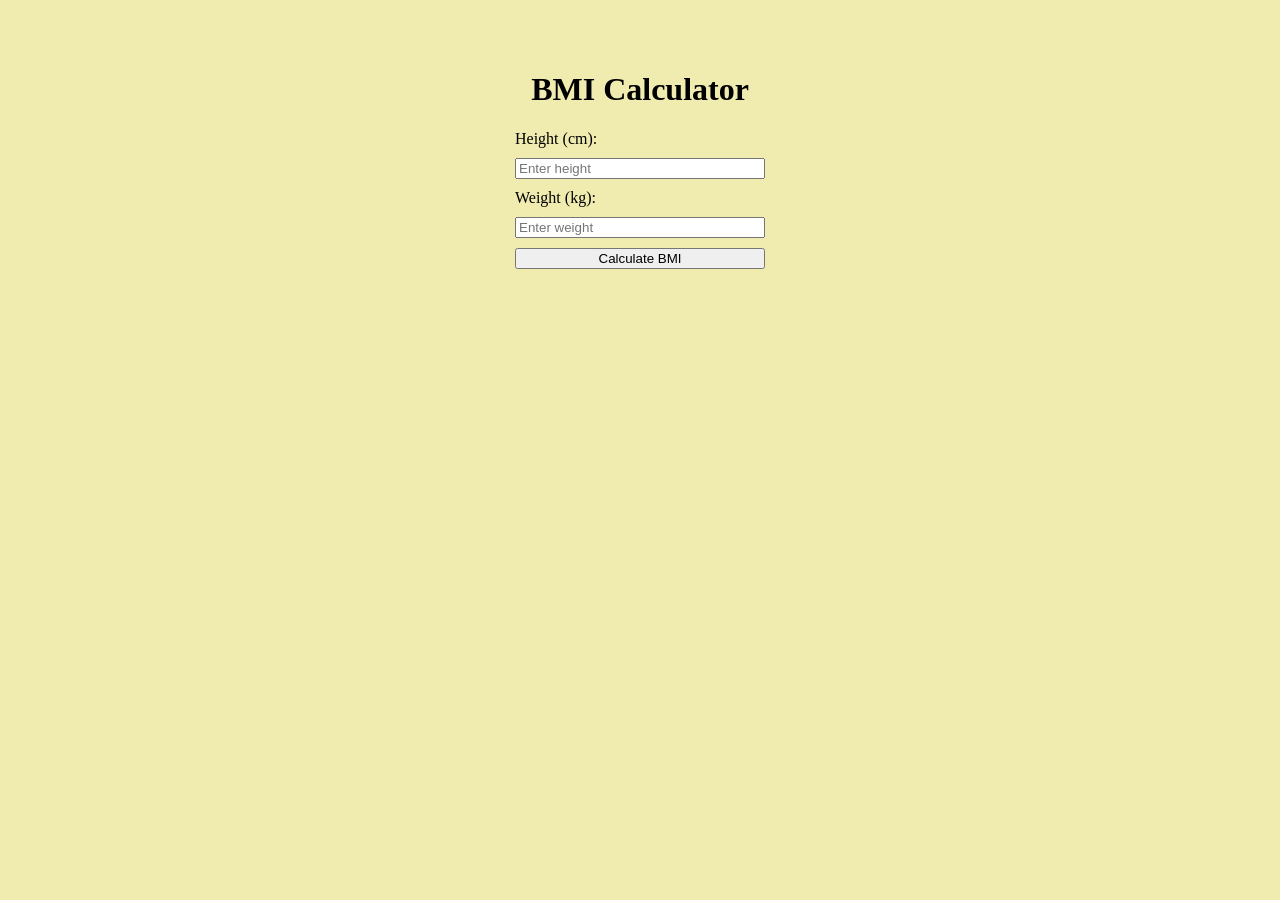
<file: BMI_Calculator/index.html>
<!DOCTYPE html>
<html lang="en">
<head>
    <meta charset="UTF-8">
    <meta name="viewport" content="width=device-width, initial-scale=1.0">
    <title>BMI_Calculator</title>
    <link rel="stylesheet" href="style.css">
</head>
<body>
    <div class="container">
        <h1>BMI Calculator</h1>
        <form id="bmiform">
            <label for="height">Height (cm):</label>
            <input type="number" id="height" placeholder="Enter height" required>
            <label for="weight" >Weight (kg):</label>
            <input type="number" id="weight" placeholder="Enter weight" required>
            <button type="submit">Calculate BMI</button>
        </form>
        <div id="result"></div>
    </div>
    
    <script src="script.js"></script>
</body>
</html>
</file>
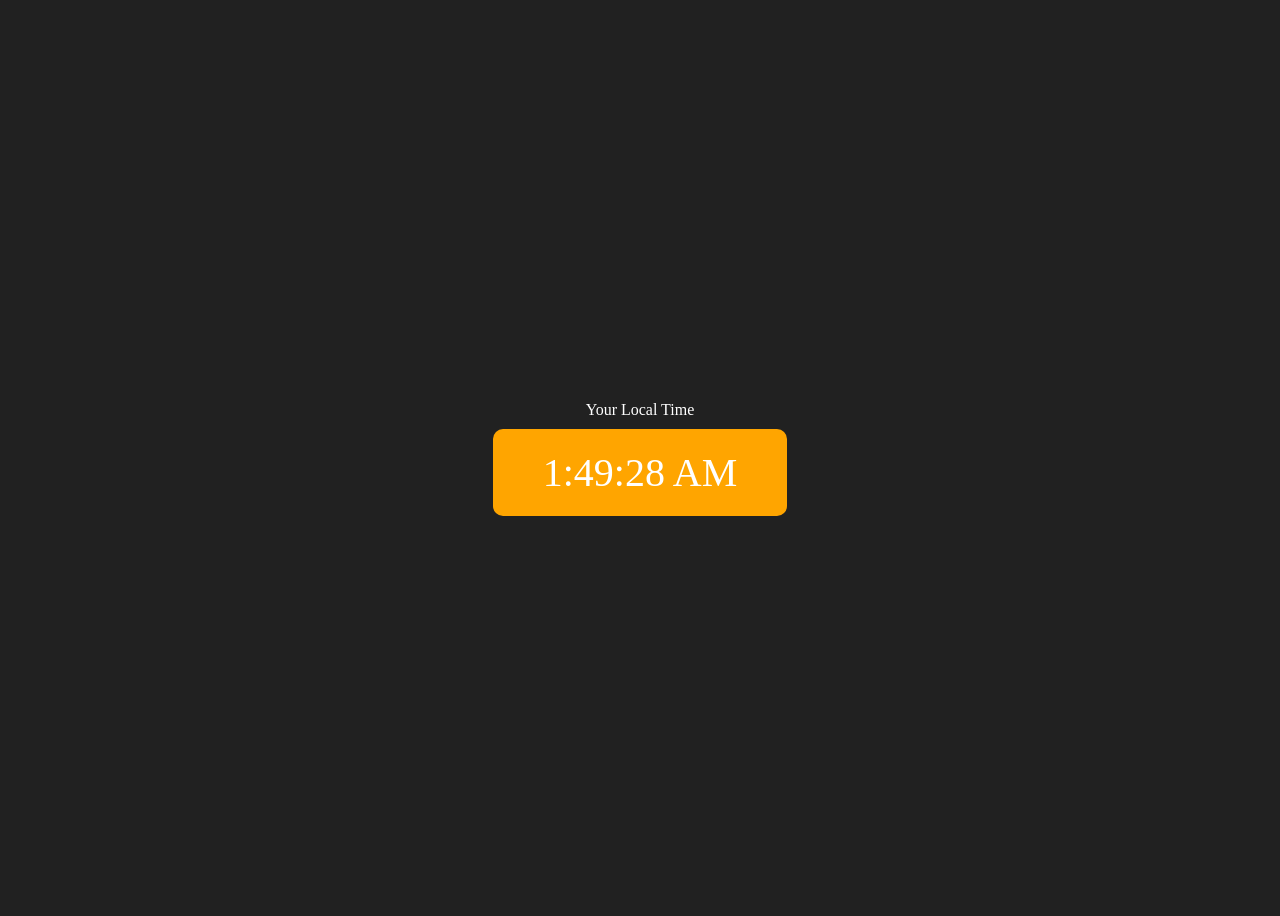
<file: DigitalClock/index.html>
<!DOCTYPE html>
<html lang="en">
<head>
    <meta charset="UTF-8">
    <meta name="viewport" content="width=device-width, initial-scale=1.0">
    <title>DigitalClock</title>
    <style>
        body{
            background-color: #212121;
            color: #fff;
        }
        .center{
            display: flex;
            align-items: center;
            justify-content: center;
            flex-direction: column;
            height: 100vh;
        }
        #clock{
            font-size: 40px;
            background-color: orange;
            padding: 20px 50px;
            border-radius: 10px;
            margin-top:10px;
        }
    </style>
</head>

<body>
    <div class="center">
        <div id="banner">Your Local Time</div>
        <div id="clock"></div>
    </div>
    <script src="script.js"></script>
</body>
</html>
</file>
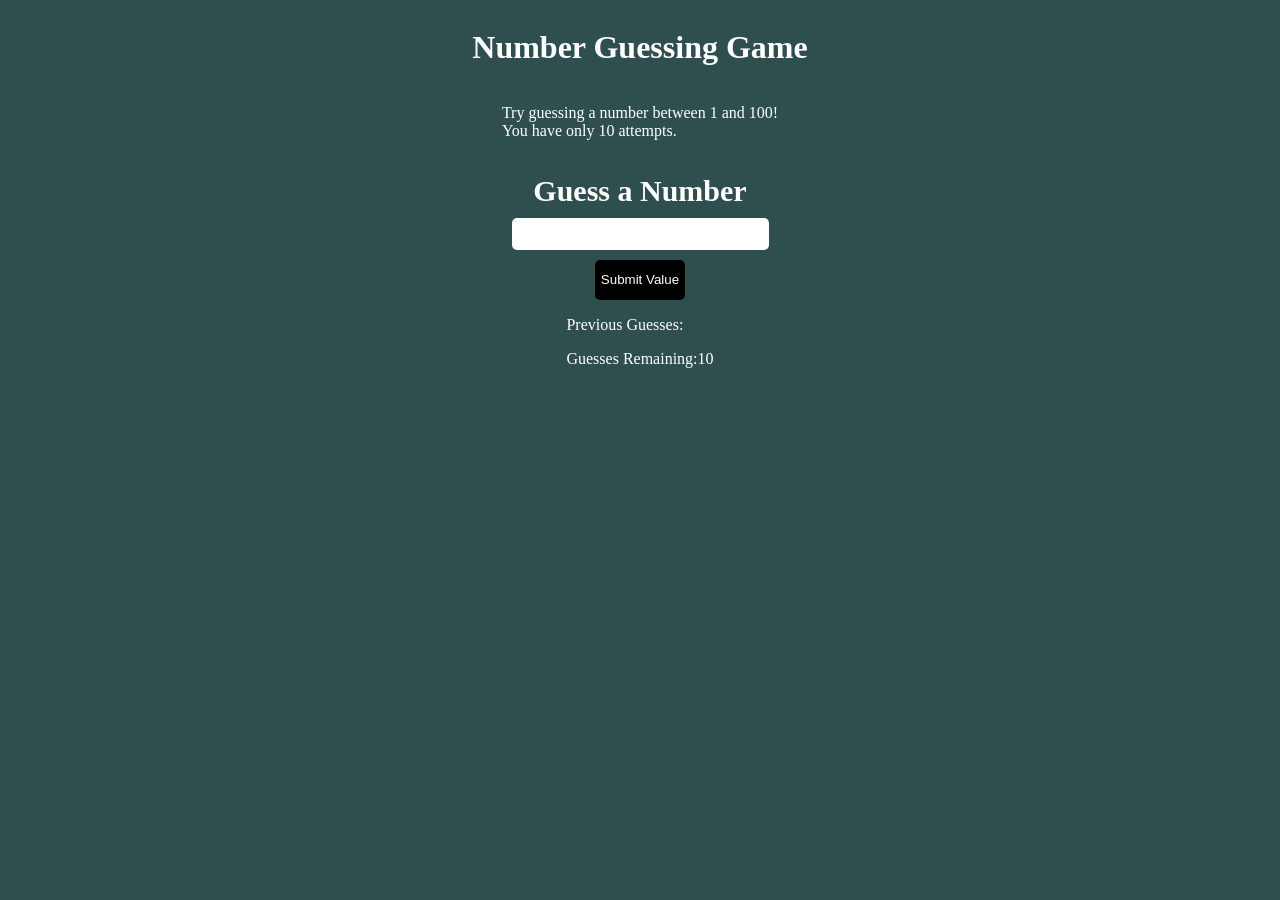
<file: GuessNumber/index.html>
<!DOCTYPE html>
<html lang="en">
<head>
    <meta charset="UTF-8">
    <meta name="viewport" content="width=device-width, initial-scale=1.0">
    <title>GuessNumber</title>
    <link rel="stylesheet" href="style.css">
</head>
<body>
    <div class="wrapper">
     <h1>Number Guessing Game</h1>
    <p>Try guessing a number between 1 and 100!</br>
        You have only 10 attempts.
    </p>
    
</br>
<form class="form">
    <label for="guessField" id="guess">Guess a Number</label>
    <input type="text" id="guessField" class="guessField" >
    <input type="submit" class="guessSubmit" id="subt" value="Submit Value">
</form>

<div class="resultParas">
    <p>Previous Guesses:<span class="guesses"></span></p>
    <p>Guesses Remaining:<span class="lastResult">10</span></p>
    <p class="lowOrHi"></p>
</div>

    </div>
    <script src="script.js"></script>
</body>
</html>
</file>
<file: BMI_Calculator/style.css>
body{
    background-color: #f0ecaf;
}


.container{
    display:flex;
    flex-direction:column;
    align-items:center;
    margin-top: 50px;
}


#bmiform{
    display: flex;
    flex-direction: column;
    gap: 10px;
    width: 250px;
    margin-bottom: 20px;
}
</file>
<file: GuessNumber/style.css>
.wrapper{
    display: flex;
    flex-direction: column;
    align-items: center;
   
}
body{
    background-color: darkslategray;
    color: white;

}
.form{
    display: flex;
    flex-direction: column;
    align-items: center;
    gap: 10px;
}

#guess{
    font-size: 30px;
    font-weight: bold;
}
#guessField{
    font-size: 20px;
    border-radius: 5px;
    border:none;
    height: 30px
}

#subt{
    background-color: black;
    color: white;
    border:none;
    border-radius: 5px;
    height: 40px;
}
</file>
